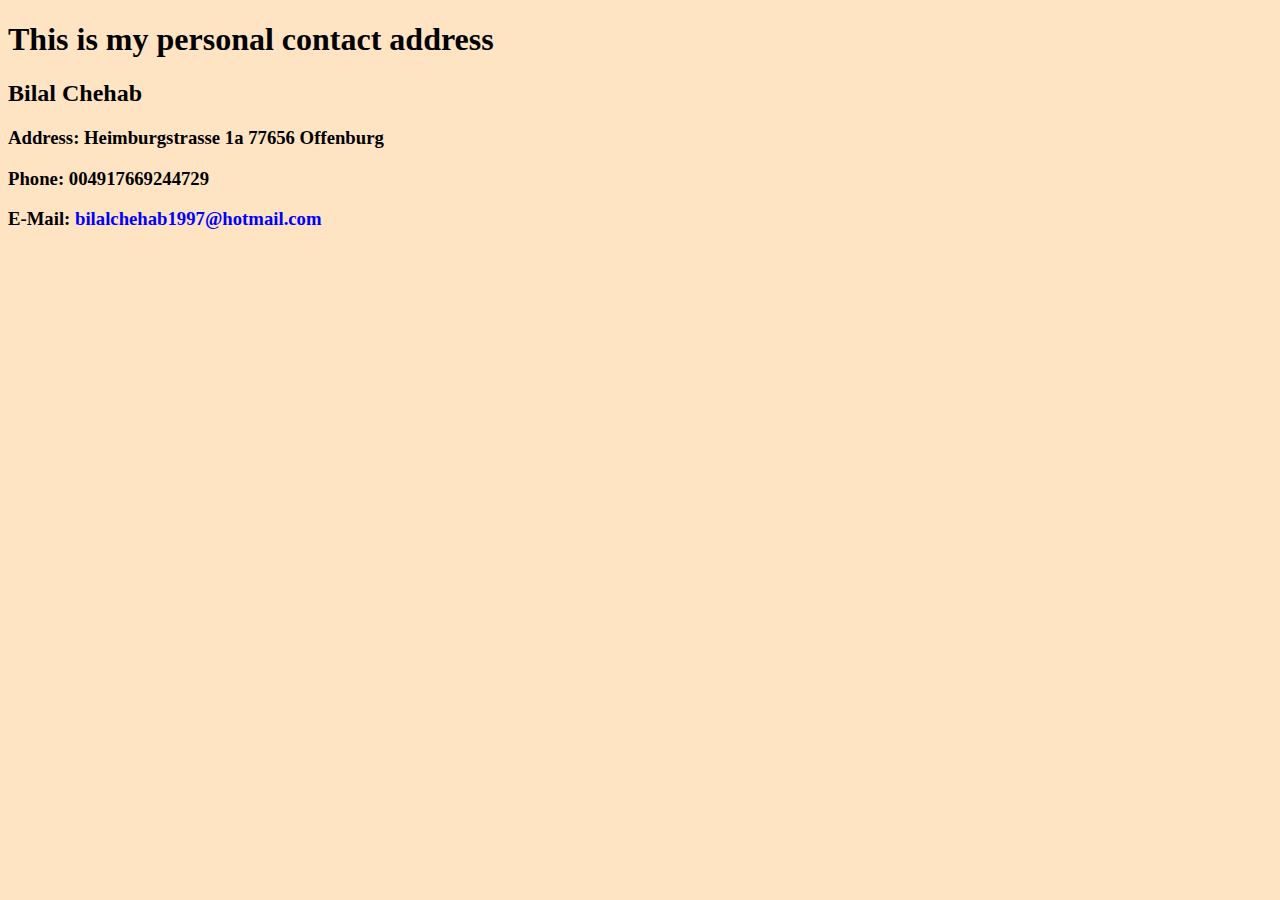
<file: contact/contact.html>
<!DOCTYPE html>
<html lang="en">
<head>
    <meta charset="UTF-8">
    <title>Contact</title>
    <link rel="stylesheet" href="style contact.css">
</head>
<body>
    <h1>This is my personal contact address</h1>
    <h2>Bilal Chehab</h2>
    <h3>Address: Heimburgstrasse 1a 77656 Offenburg</h3>
    <h3>Phone: 004917669244729</h3>
    <h3>E-Mail: <span class="blue-email">bilalchehab1997@hotmail.com</span></h3>

</body>
</html>
</file>
<file: contact/style contact.css>
body{
    background-color: bisque;
}

h1{
    font-weight: bold;
}


.blue-email {
    color: blue;
}
</file>
